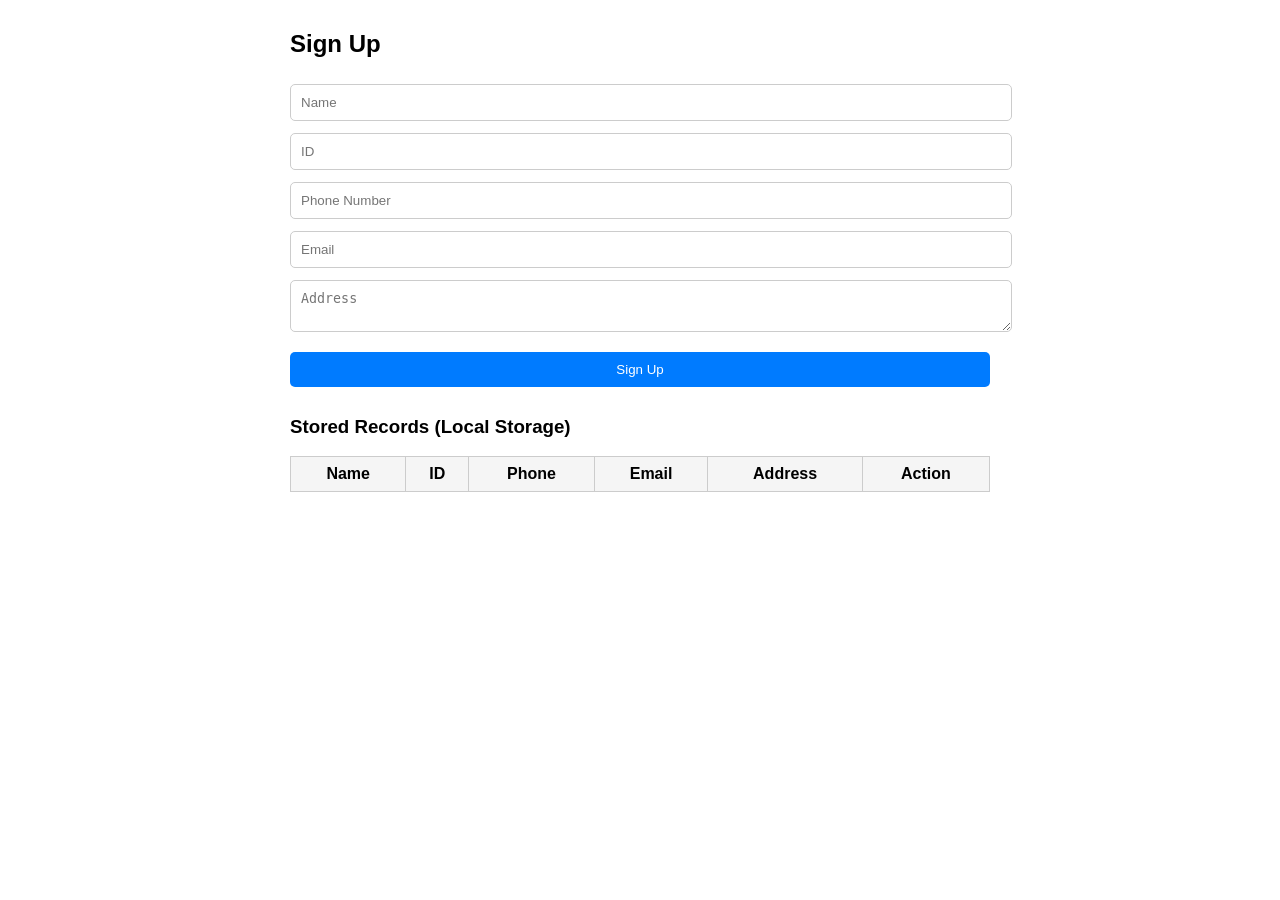
<file: index.html>
<!DOCTYPE html>
<html lang="en">
<head>
<meta charset="UTF-8">
<title>Sign Up</title>
<link rel="stylesheet" href="style.css">
</head>

<body>
<h2>Sign Up</h2>

<input id="name" type="text" placeholder="Name">
<input id="userid" type="text" placeholder="ID">
<input id="phone" type="text" placeholder="Phone Number">
<input id="email" type="email" placeholder="Email">
<textarea id="address" placeholder="Address"></textarea>

<button onclick="signUp()">Sign Up</button>

<h3>Stored Records (Local Storage)</h3>
<table>
<thead>
<tr>
    <th>Name</th>
    <th>ID</th>
    <th>Phone</th>
    <th>Email</th>
    <th>Address</th>
    <th>Action</th>   
</tr>
</thead>
<tbody id="recordList"></tbody>
</table>

<script src="script.js"></script>
</body>
</html>
</file>
<file: style.css>
body {
    font-family: Arial;
    max-width: 700px;
    margin: 30px auto;
}

input, textarea {
    width: 100%;
    padding: 10px;
    margin: 6px 0;
    border: 1px solid #ccc;
    border-radius: 5px;
}

button {
    width: 100%;
    padding: 10px;
    background: #007bff;
    color: white;
    border: none;
    margin: 10px 0;
    cursor: pointer;
    border-radius: 5px;
}

table {
    width: 100%;
    border-collapse: collapse;
    margin-top: 12px;
}

th, td {
    border: 1px solid #ccc;
    padding: 8px;
}

th {
    background: #f5f5f5;
}

.delete-btn {
    background: #dc3545;
    color: white;
    border: none;
    padding: 6px 12px;
    border-radius: 5px;
    cursor: pointer;
    font-size: 0.85rem;
    transition: background 0.2s;
}

.delete-btn:hover {
    background: #b02a37;
}
</file>
